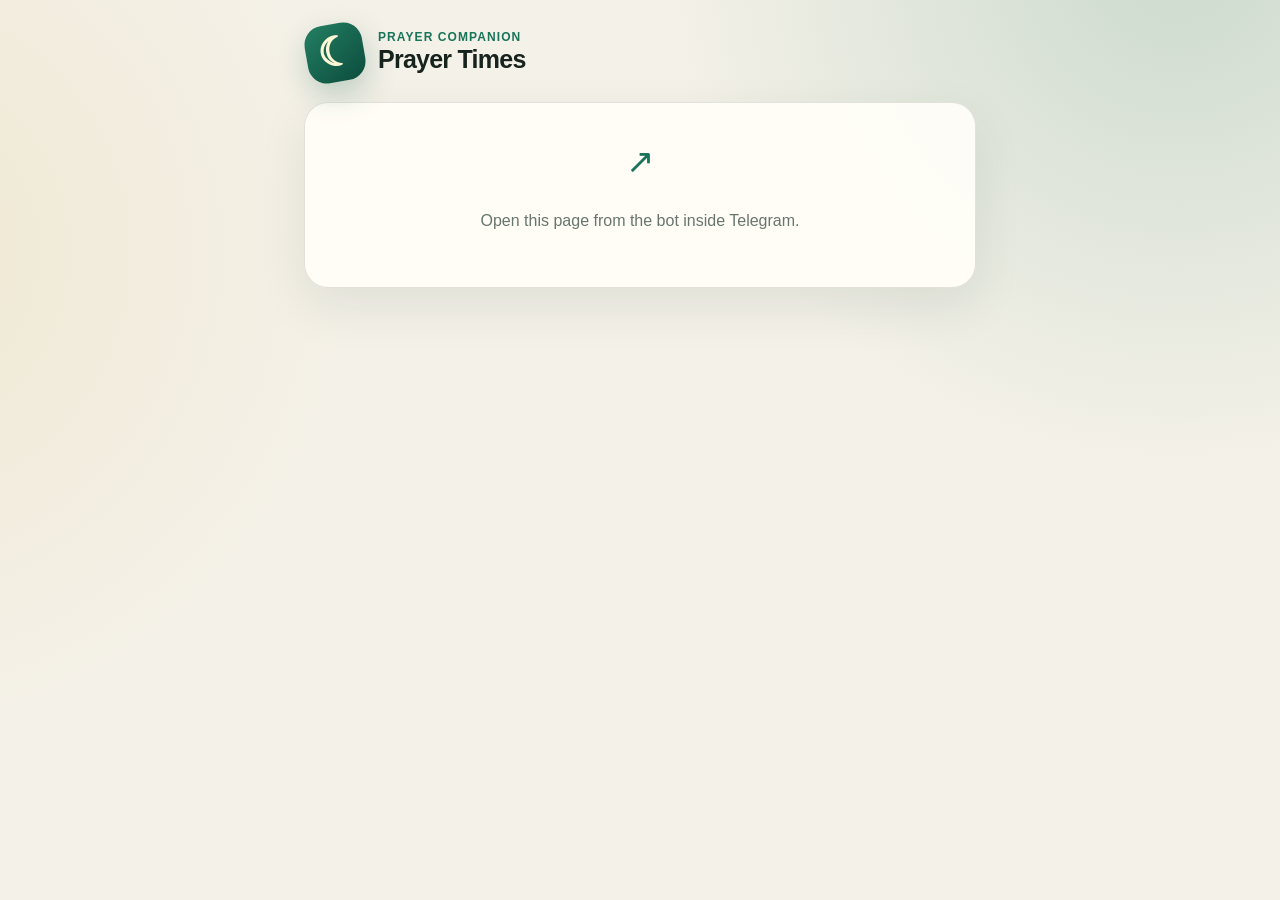
<file: global/internal/miniapp/static/index.html>
<!doctype html>
<html lang="en">
<head>
  <meta charset="utf-8">
  <meta name="viewport" content="width=device-width,initial-scale=1,viewport-fit=cover">
  <meta name="color-scheme" content="light dark">
  <title>Prayer Times</title>
  <link rel="stylesheet" href="./app.css">
  <script src="https://telegram.org/js/telegram-web-app.js?63"></script>
  <script src="./app.js" defer></script>
</head>
<body>
  <main class="app-shell">
    <header class="hero">
      <div class="brand-mark" aria-hidden="true">☾</div>
      <div>
        <p id="eyebrow" class="eyebrow">Prayer companion</p>
        <h1 id="app-title">Prayer Times</h1>
        <p id="user-name" class="muted"></p>
      </div>
    </header>

    <div id="loading" class="state-card" role="status">
      <span class="spinner" aria-hidden="true"></span>
      <span id="loading-text">Loading prayer times…</span>
    </div>

    <section id="standalone" class="state-card hidden">
      <div class="state-icon" aria-hidden="true">↗</div>
      <p id="standalone-text">Open this page from the bot inside Telegram.</p>
      <button id="retry-app" class="primary-button state-action hidden" type="button">Try again</button>
    </section>

    <section id="location-gate" class="location-card hidden">
      <div class="state-icon" aria-hidden="true">⌖</div>
      <h2 id="location-title">Set location</h2>
      <p id="location-help">Share your location to calculate accurate local prayer times.</p>
      <button id="location-primary" class="primary-button" type="button">Share location</button>
    </section>

    <div id="dashboard" class="hidden">
      <aside id="connection-banner" class="connection-banner hidden" role="status" aria-live="polite">
        <span class="connection-icon" aria-hidden="true">☁</span>
        <div>
          <strong id="connection-title"></strong>
          <p id="connection-message"></p>
        </div>
      </aside>

      <div class="views">
        <div class="view" id="view-prayer">
          <section class="schedule-section">
            <div class="segmented" role="tablist" aria-label="Prayer schedule date">
              <button id="today-tab" class="segment active" type="button" role="tab" aria-selected="true">Today</button>
              <button id="tomorrow-tab" class="segment" type="button" role="tab" aria-selected="false">Tomorrow</button>
            </div>

            <article class="schedule-card">
              <div class="schedule-heading">
                <div>
                  <p id="gregorian-date" class="date-primary"></p>
                  <p id="hijri-date" class="date-secondary"></p>
                </div>
                <span id="timezone" class="timezone-pill"></span>
              </div>
              <div id="prayer-grid" class="prayer-grid"></div>
              <p id="calculation-note" class="card-note"></p>
            </article>
          </section>

          <section class="panel tools-panel">
            <div class="tool-grid">
              <article class="tool-card share-card">
                <div class="tool-heading">
                  <span class="tool-icon" aria-hidden="true">✨</span>
                  <div>
                    <h3 id="share-card-title">Share prayer card</h3>
                    <p id="share-card-help">Create a beautiful image with the selected day’s prayer times.</p>
                  </div>
                </div>
                <div class="share-card-preview" aria-hidden="true">
                  <span class="share-preview-moon">☾</span>
                  <strong id="share-preview-date"></strong>
                  <span id="share-preview-time"></span>
                </div>
                <button id="share-prayer-card" class="primary-button compact" type="button">Create &amp; share</button>
              </article>
            </div>
          </section>
        </div>

        <div class="view hidden" id="view-dates">
          <section class="panel occasions-panel">
            <div class="panel-heading occasions-heading">
              <div>
                <h2 id="occasions-title">Upcoming Islamic dates</h2>
                <p id="occasions-help" class="panel-help">Calculated from your corrected Hijri calendar.</p>
              </div>
              <span class="section-icon" aria-hidden="true">🌙</span>
            </div>
            <div id="occasion-list" class="occasion-list"></div>
            <p id="occasions-disclaimer" class="occasion-disclaimer"></p>
          </section>
        </div>

        <div class="view hidden" id="view-places">
          <section class="panel places-panel">
            <div class="panel-heading places-heading">
              <div>
                <h2 id="places-title">Prayer times anywhere</h2>
                <p id="places-help" class="panel-help">Drag the map to any place to see its prayer times.</p>
              </div>
              <span class="section-icon" aria-hidden="true">🗺️</span>
            </div>
            <div id="places-map" class="places-map">
              <div id="places-tiles" class="places-tiles"></div>
              <div class="places-pin" aria-hidden="true">📍</div>
              <div class="places-zoom">
                <button id="places-zoom-in" type="button" aria-label="Zoom in">+</button>
                <button id="places-zoom-out" type="button" aria-label="Zoom out">−</button>
              </div>
              <span class="places-attribution">© OpenStreetMap</span>
            </div>
            <p id="places-location" class="places-location"></p>
            <div class="segmented" role="tablist" aria-label="Lookup day">
              <button id="places-today-tab" class="segment active" type="button" role="tab" aria-selected="true">Today</button>
              <button id="places-tomorrow-tab" class="segment" type="button" role="tab" aria-selected="false">Tomorrow</button>
            </div>
            <article class="schedule-card places-schedule">
              <div class="schedule-heading">
                <div>
                  <p id="places-gregorian" class="date-primary"></p>
                  <p id="places-hijri" class="date-secondary"></p>
                </div>
                <span id="places-timezone" class="timezone-pill"></span>
              </div>
              <div id="places-grid" class="prayer-grid"></div>
              <p id="places-note" class="card-note"></p>
            </article>
          </section>
        </div>

        <div class="view hidden" id="view-tools">
          <section class="panel tools-panel">
            <div class="panel-heading">
              <h2 id="tools-title">Tools</h2>
            </div>

            <div class="tool-grid">
              <article class="tool-card qibla-card">
                <div class="tool-heading">
                  <span class="tool-icon" aria-hidden="true">🕋</span>
                  <div>
                    <h3 id="qibla-title">Qibla direction</h3>
                    <p id="qibla-help">The arrow points from north toward the Kaaba.</p>
                  </div>
                </div>

                <div id="qibla-compass" class="qibla-compass" role="img" aria-labelledby="qibla-bearing">
                  <span class="cardinal cardinal-north">N</span>
                  <span class="cardinal cardinal-east">E</span>
                  <span class="cardinal cardinal-south">S</span>
                  <span class="cardinal cardinal-west">W</span>
                  <div id="qibla-needle" class="qibla-needle" aria-hidden="true">
                    <span class="needle-arrow">▲</span>
                    <span class="needle-kaaba">🕋</span>
                  </div>
                  <span class="compass-center" aria-hidden="true"></span>
                </div>

                <p id="qibla-bearing" class="tool-value"></p>
                <p id="qibla-distance" class="tool-note"></p>
                <button id="start-compass" class="secondary-button" type="button">Use live compass</button>
                <p id="compass-status" class="tool-note hidden" role="status"></p>
              </article>

              <article class="tool-card calendar-card">
                <div class="tool-heading">
                  <span class="tool-icon" aria-hidden="true">📅</span>
                  <div>
                    <h3 id="calendar-title">Prayer calendar</h3>
                    <p id="calendar-help">Connect an automatically updated rolling 30-day calendar.</p>
                  </div>
                </div>
                <div class="calendar-illustration" aria-hidden="true">
                  <span>☾</span>
                  <strong id="calendar-day">30</strong>
                </div>
                <p id="calendar-private" class="tool-note calendar-private">Keep the private calendar link secret.</p>
                <div class="calendar-actions">
                  <button id="connect-calendar" class="primary-button compact" type="button">Connect Google Calendar</button>
                  <button id="copy-calendar-link" class="secondary-button" type="button">Copy private link</button>
                  <button id="disconnect-calendar" class="text-button calendar-disconnect hidden" type="button">Disconnect calendar</button>
                </div>
                <p id="calendar-status" class="tool-note hidden" role="status"></p>
              </article>

              <article id="home-screen-card" class="tool-card quick-access-card hidden">
                <div class="tool-heading">
                  <span class="tool-icon" aria-hidden="true">📲</span>
                  <div>
                    <h3 id="home-screen-title">Quick access</h3>
                    <p id="home-screen-help">Add prayer times to your Telegram home screen.</p>
                  </div>
                </div>
                <div class="quick-access-illustration" aria-hidden="true">
                  <span>☾</span>
                </div>
                <button id="add-home-screen" class="secondary-button" type="button">Add to home screen</button>
                <p id="home-screen-status" class="tool-note hidden" role="status"></p>
              </article>
            </div>
          </section>

          <section id="zakat-panel" class="panel zakat-panel hidden">
            <div class="panel-heading zakat-heading">
              <div>
                <h2 id="zakat-title">Zakat calculator</h2>
                <p id="zakat-help" class="panel-help">Calculate zakat on your wealth.</p>
              </div>
              <span class="section-icon" aria-hidden="true">💰</span>
            </div>
            <div class="zakat-form">
              <label><span id="zakat-currency-label">Currency</span>
                <select id="zakat-currency"></select></label>
              <label><span id="zakat-holdings-label">Your zakatable wealth</span>
                <input id="zakat-holdings" type="number" min="0" step="any" inputmode="decimal" placeholder="0"></label>
            </div>
            <div class="zakat-summary">
              <div class="zakat-row">
                <span id="zakat-nisab-label">Niṣāb (minimum)</span>
                <strong id="zakat-nisab-value" class="zakat-amount"></strong>
              </div>
              <p id="zakat-nisab-note" class="tool-note"></p>
              <div class="zakat-row zakat-due-row">
                <span id="zakat-due-label">Zakat due (2.5%)</span>
                <strong id="zakat-due-value" class="zakat-amount zakat-due-amount"></strong>
              </div>
              <p id="zakat-status" class="tool-note zakat-status"></p>
            </div>
            <p id="zakat-disclaimer" class="occasion-disclaimer"></p>
            <p id="zakat-updated" class="tool-note zakat-updated"></p>
          </section>
        </div>

        <div class="view hidden" id="view-settings">
          <section class="panel">
            <div class="panel-heading">
              <h2 id="reminders-title">Reminders</h2>
            </div>
            <label class="toggle-row">
              <span><strong id="prayer-reminders-label">Prayer times</strong></span>
              <input id="prayer-reminders" type="checkbox">
              <span class="toggle" aria-hidden="true"></span>
            </label>
            <label id="pre-reminder-row" class="reminder-option">
              <span id="pre-prayer-reminder-label">Pre-prayer reminder</span>
              <select id="pre-prayer-minutes"></select>
            </label>
            <label class="toggle-row">
              <span><strong id="fasting-reminders-label">Monday &amp; Thursday fasting</strong><small id="fasting-schedule"></small></span>
              <input id="fasting-reminders" type="checkbox">
              <span class="toggle" aria-hidden="true"></span>
            </label>
            <label class="toggle-row">
              <span><strong id="white-days-reminders-label">White days fasting</strong><small id="white-days-schedule"></small></span>
              <input id="white-days-reminders" type="checkbox">
              <span class="toggle" aria-hidden="true"></span>
            </label>
            <label class="toggle-row">
              <span><strong id="kahf-reminders-label">Friday Al-Kahf</strong><small id="kahf-schedule"></small></span>
              <input id="kahf-reminders" type="checkbox">
              <span class="toggle" aria-hidden="true"></span>
            </label>
            <label class="toggle-row">
              <span><strong id="occasion-major-reminders-label">Major Islamic occasions</strong><small id="occasion-major-schedule"></small></span>
              <input id="occasion-major-reminders" type="checkbox">
              <span class="toggle" aria-hidden="true"></span>
            </label>
            <label class="toggle-row">
              <span><strong id="occasion-fasting-reminders-label">Special fasting days</strong><small id="occasion-fasting-schedule"></small></span>
              <input id="occasion-fasting-reminders" type="checkbox">
              <span class="toggle" aria-hidden="true"></span>
            </label>
            <label class="toggle-row">
              <span><strong id="occasion-observed-reminders-label">Commonly observed dates</strong><small id="occasion-observed-schedule"></small></span>
              <input id="occasion-observed-reminders" type="checkbox">
              <span class="toggle" aria-hidden="true"></span>
            </label>
          </section>

          <section class="panel settings-panel">
            <div class="panel-heading">
              <h2 id="settings-title">Settings</h2>
              <button id="location-secondary" class="text-button" type="button">Update location</button>
            </div>

            <div class="form-grid">
              <label><span id="language-label">Language</span><select id="language"></select></label>
              <label><span id="method-label">Calculation method</span><select id="method"></select></label>
              <label><span id="madhab-label">Madhab</span><select id="madhab"></select></label>
              <label><span id="highlat-label">High latitude rule</span><select id="highlat"></select></label>
              <label><span id="hijri-label">Hijri date correction</span><select id="hijri-adjustment"></select></label>
            </div>

            <details class="adjustments">
              <summary id="adjustments-label">Prayer adjustments</summary>
              <div id="adjustment-grid" class="adjustment-grid"></div>
            </details>
          </section>
        </div>
      </div>

      <div id="save-bar" class="save-bar hidden">
        <button id="save-preferences" class="primary-button" type="button">Save changes</button>
      </div>

      <nav id="tab-bar" class="tab-bar" aria-label="Sections">
        <button class="tab active" type="button" data-view="prayer">
          <span class="tab-icon" aria-hidden="true">🕌</span><span id="tab-prayer" class="tab-label">Prayer</span>
        </button>
        <button class="tab" type="button" data-view="dates">
          <span class="tab-icon" aria-hidden="true">🌙</span><span id="tab-dates" class="tab-label">Dates</span>
        </button>
        <button class="tab" type="button" data-view="places">
          <span class="tab-icon" aria-hidden="true">🗺️</span><span id="tab-places" class="tab-label">Places</span>
        </button>
        <button class="tab" type="button" data-view="tools">
          <span class="tab-icon" aria-hidden="true">🧭</span><span id="tab-tools" class="tab-label">Tools</span>
        </button>
        <button class="tab" type="button" data-view="settings">
          <span class="tab-icon" aria-hidden="true"><svg class="tab-gear" viewBox="0 0 24 24" fill="currentColor" aria-hidden="true"><path d="M19.14 12.94c.04-.3.06-.61.06-.94 0-.32-.02-.64-.07-.94l2.03-1.58a.49.49 0 0 0 .12-.61l-1.92-3.32a.488.488 0 0 0-.59-.22l-2.39.96c-.5-.38-1.03-.7-1.62-.94l-.36-2.54a.484.484 0 0 0-.48-.41h-3.84c-.24 0-.43.17-.47.41l-.36 2.54c-.59.24-1.13.57-1.62.94l-2.39-.96c-.22-.08-.47 0-.59.22L2.74 8.87c-.12.21-.08.47.12.61l2.03 1.58c-.05.3-.09.63-.09.94s.02.64.07.94l-2.03 1.58a.49.49 0 0 0-.12.61l1.92 3.32c.12.22.37.29.59.22l2.39-.96c.5.38 1.03.7 1.62.94l.36 2.54c.05.24.24.41.48.41h3.84c.24 0 .44-.17.47-.41l.36-2.54c.59-.24 1.13-.56 1.62-.94l2.39.96c.22.08.47 0 .59-.22l1.92-3.32c.12-.21.08-.47-.12-.61l-2.01-1.58zM12 15.6c-1.98 0-3.6-1.62-3.6-3.6s1.62-3.6 3.6-3.6 3.6 1.62 3.6 3.6-1.62 3.6-3.6 3.6z"/></svg></span><span id="tab-settings" class="tab-label">Settings</span>
        </button>
      </nav>
    </div>
  </main>

  <div id="toast" class="toast hidden" role="status" aria-live="polite"></div>
</body>
</html>
</file>
<file: global/internal/miniapp/static/app.css>
:root {
  --app-bg: var(--tg-theme-bg-color, #f4f1e8);
  --app-text: var(--tg-theme-text-color, #17231d);
  --app-muted: var(--tg-theme-hint-color, #68756e);
  --surface: var(--tg-theme-section-bg-color, #fffdf7);
  --surface-alt: var(--tg-theme-secondary-bg-color, #e9eee8);
  --accent: var(--tg-theme-button-color, #19745a);
  --accent-text: var(--tg-theme-button-text-color, #ffffff);
  --line: color-mix(in srgb, var(--app-muted) 20%, transparent);
  --shadow: 0 18px 50px rgba(24, 54, 42, .09);
}

* { box-sizing: border-box; }

body {
  margin: 0;
  min-height: 100vh;
  color: var(--app-text);
  background:
    radial-gradient(circle at 92% -5%, color-mix(in srgb, var(--accent) 18%, transparent), transparent 34%),
    radial-gradient(circle at -10% 28%, rgba(210, 171, 69, .14), transparent 31%),
    var(--app-bg);
  font-family: -apple-system, BlinkMacSystemFont, "Segoe UI", sans-serif;
  -webkit-font-smoothing: antialiased;
}

button, select, input { font: inherit; }
button { -webkit-tap-highlight-color: transparent; }

.app-shell {
  width: min(100%, 720px);
  margin: 0 auto;
  padding: max(20px, env(safe-area-inset-top)) 16px calc(90px + env(safe-area-inset-bottom));
}

.hero {
  display: flex;
  align-items: center;
  gap: 14px;
  padding: 4px 2px 20px;
}

.brand-mark {
  display: grid;
  place-items: center;
  width: 58px;
  height: 58px;
  flex: 0 0 58px;
  border-radius: 19px;
  color: #fff8d6;
  background: linear-gradient(145deg, #237f62, #0c4c3d);
  box-shadow: 0 12px 30px rgba(17, 91, 70, .24);
  font: 700 40px/1 Georgia, serif;
  transform: rotate(-10deg);
}

.hero h1 { margin: 1px 0 2px; font-size: 25px; letter-spacing: -.03em; }
.eyebrow { margin: 0; color: var(--accent); font-size: 12px; font-weight: 750; letter-spacing: .09em; text-transform: uppercase; }
.muted { margin: 0; color: var(--app-muted); font-size: 14px; }

.hidden { display: none !important; }

.state-card, .location-card, .panel, .schedule-card {
  border: 1px solid var(--line);
  border-radius: 24px;
  background: color-mix(in srgb, var(--surface) 96%, transparent);
  box-shadow: var(--shadow);
}

.state-card, .location-card {
  display: flex;
  flex-direction: column;
  align-items: center;
  text-align: center;
  padding: 38px 24px;
}

.state-card { justify-content: center; gap: 12px; }
.state-card p, .location-card p { color: var(--app-muted); line-height: 1.5; }
.state-action { margin-top: 6px; }
.location-card h2 { margin: 8px 0 0; }
.state-icon { font-size: 34px; color: var(--accent); }

.spinner {
  width: 20px;
  height: 20px;
  border: 2px solid color-mix(in srgb, var(--accent) 22%, transparent);
  border-top-color: var(--accent);
  border-radius: 50%;
  animation: spin .8s linear infinite;
}
@keyframes spin { to { transform: rotate(360deg); } }

.connection-banner {
  display: flex;
  align-items: flex-start;
  gap: 11px;
  margin-bottom: 12px;
  padding: 13px 15px;
  border: 1px solid color-mix(in srgb, #b48624 30%, var(--line));
  border-radius: 17px;
  color: var(--app-text);
  background: color-mix(in srgb, #f2d887 18%, var(--surface));
}
.connection-banner.refreshing {
  border-color: color-mix(in srgb, var(--accent) 25%, var(--line));
  background: color-mix(in srgb, var(--accent) 7%, var(--surface));
}
.connection-icon { flex: 0 0 auto; color: #9a7424; font-size: 20px; line-height: 1.2; }
.connection-banner.refreshing .connection-icon { color: var(--accent); }
.connection-banner strong { display: block; margin-bottom: 3px; font-size: 13px; }
.connection-banner p { margin: 0; color: var(--app-muted); font-size: 11px; line-height: 1.45; }

.segmented {
  display: grid;
  grid-template-columns: 1fr 1fr;
  gap: 4px;
  margin-bottom: 10px;
  padding: 4px;
  border-radius: 17px;
  background: var(--surface-alt);
}

.segment {
  min-height: 42px;
  border: 0;
  border-radius: 13px;
  color: var(--app-muted);
  background: transparent;
  font-weight: 700;
  cursor: pointer;
}
.segment.active { color: var(--app-text); background: var(--surface); box-shadow: 0 3px 14px rgba(31, 54, 45, .08); }

.schedule-card { overflow: hidden; }
.schedule-heading { display: flex; align-items: flex-start; justify-content: space-between; gap: 12px; padding: 22px 20px 17px; }
.date-primary { margin: 0 0 5px; font-size: 20px; font-weight: 800; letter-spacing: -.025em; }
.date-secondary { margin: 0; color: #9a7424; font-size: 14px; font-weight: 650; }
.timezone-pill { max-width: 44%; padding: 7px 10px; overflow: hidden; border-radius: 999px; color: var(--app-muted); background: var(--surface-alt); font-size: 11px; text-overflow: ellipsis; white-space: nowrap; }

.prayer-grid { display: grid; grid-template-columns: repeat(3, 1fr); border-top: 1px solid var(--line); }
.prayer { padding: 17px 8px; text-align: center; border-right: 1px solid var(--line); border-bottom: 1px solid var(--line); }
.prayer:nth-child(3n) { border-right: 0; }
.prayer:nth-last-child(-n+3) { border-bottom: 0; }
.prayer-emoji { display: block; margin-bottom: 7px; font-size: 19px; }
.prayer-name { display: block; min-height: 18px; color: var(--app-muted); font-size: 12px; }
.prayer-time { display: block; margin-top: 4px; font-size: 18px; font-weight: 800; letter-spacing: .02em; }
.card-note { margin: 0; padding: 13px 18px; border-top: 1px solid var(--line); color: var(--app-muted); background: color-mix(in srgb, var(--surface-alt) 55%, transparent); font-size: 11px; text-align: center; }

.panel { margin-top: 14px; padding: 20px; }
.panel-heading { display: flex; align-items: center; justify-content: space-between; gap: 12px; margin-bottom: 10px; }
.panel-heading h2 { margin: 3px 0 0; font-size: 19px; letter-spacing: -.02em; }
.panel-help { margin: 5px 0 0; color: var(--app-muted); font-size: 11px; line-height: 1.45; }
.section-icon { font-size: 25px; }

.occasions-panel { padding-bottom: 16px; }
.occasions-heading { align-items: flex-start; margin-bottom: 15px; }
.occasion-list { display: grid; gap: 11px; }
.occasion-card {
  padding: 15px;
  border: 1px solid var(--line);
  border-radius: 18px;
  background: color-mix(in srgb, var(--surface-alt) 66%, var(--surface));
}
.occasion-card-heading { display: flex; align-items: flex-start; gap: 11px; }
.occasion-card-heading > div { min-width: 0; }
.occasion-emoji {
  display: grid;
  place-items: center;
  width: 38px;
  height: 38px;
  flex: 0 0 38px;
  border-radius: 12px;
  background: var(--surface);
  font-size: 19px;
  box-shadow: 0 5px 15px rgba(25, 57, 45, .07);
}
.occasion-category {
  display: inline-flex;
  padding: 4px 7px;
  border-radius: 999px;
  color: var(--accent);
  background: color-mix(in srgb, var(--accent) 10%, transparent);
  font-size: 9px;
  font-weight: 850;
  letter-spacing: .02em;
}
.occasion-category-fasting { color: #8a6117; background: rgba(196, 147, 48, .13); }
.occasion-category-observed { color: var(--app-muted); background: color-mix(in srgb, var(--app-muted) 10%, transparent); }
.occasion-card h3 { margin: 7px 0 3px; font-size: 15px; letter-spacing: -.01em; }
.occasion-dates { margin: 0; color: var(--app-muted); font-size: 10px; }
.occasion-summary, .occasion-recommendation { margin: 11px 0 0; font-size: 11px; line-height: 1.55; }
.occasion-recommendation {
  padding: 10px 11px;
  border-radius: 12px;
  background: color-mix(in srgb, var(--accent) 6%, var(--surface));
}
.occasion-sources { display: flex; flex-wrap: wrap; gap: 6px; margin-top: 10px; }
.occasion-source {
  padding: 5px 8px;
  border: 1px solid var(--line);
  border-radius: 999px;
  color: var(--accent);
  background: var(--surface);
  font-size: 9px;
  font-weight: 750;
  text-decoration: none;
}
.occasion-disclaimer {
  margin: 13px 2px 0;
  color: var(--app-muted);
  font-size: 10px;
  line-height: 1.45;
  text-align: center;
}

.tools-panel { padding-bottom: 18px; }
.tool-grid { display: grid; gap: 12px; }
.tool-card {
  position: relative;
  min-width: 0;
  padding: 17px;
  overflow: hidden;
  border: 1px solid var(--line);
  border-radius: 20px;
  background: color-mix(in srgb, var(--surface-alt) 58%, var(--surface));
}
.tool-card::before {
  position: absolute;
  width: 130px;
  height: 130px;
  border-radius: 50%;
  background: color-mix(in srgb, var(--accent) 9%, transparent);
  content: "";
  inset: -70px -55px auto auto;
  pointer-events: none;
}
[dir="rtl"] .tool-card::before { right: auto; left: -55px; }
.tool-heading { position: relative; z-index: 1; display: flex; align-items: flex-start; gap: 10px; }
.tool-heading h3 { margin: 1px 0 4px; font-size: 16px; letter-spacing: -.015em; }
.tool-heading p { margin: 0; color: var(--app-muted); font-size: 11px; line-height: 1.45; }
.tool-icon { display: grid; place-items: center; width: 34px; height: 34px; flex: 0 0 34px; border-radius: 11px; background: var(--surface); font-size: 17px; box-shadow: 0 5px 15px rgba(25, 57, 45, .07); }

.qibla-compass {
  position: relative;
  width: 190px;
  height: 190px;
  margin: 19px auto 13px;
  border: 1px solid color-mix(in srgb, var(--accent) 25%, var(--line));
  border-radius: 50%;
  background:
    radial-gradient(circle, transparent 0 31%, color-mix(in srgb, var(--accent) 9%, transparent) 32% 33%, transparent 34%),
    repeating-conic-gradient(from -1deg, color-mix(in srgb, var(--app-muted) 34%, transparent) 0deg 1deg, transparent 1deg 15deg),
    radial-gradient(circle, var(--surface) 0 67%, color-mix(in srgb, var(--accent) 8%, var(--surface-alt)) 68%);
  box-shadow: inset 0 0 0 10px color-mix(in srgb, var(--surface) 82%, transparent), 0 12px 30px rgba(25, 57, 45, .08);
}
.cardinal { position: absolute; z-index: 2; color: var(--app-muted); font-size: 10px; font-weight: 850; }
.cardinal-north { top: 10px; left: 50%; color: var(--accent); transform: translateX(-50%); }
.cardinal-east { top: 50%; right: 11px; transform: translateY(-50%); }
.cardinal-south { bottom: 9px; left: 50%; transform: translateX(-50%); }
.cardinal-west { top: 50%; left: 11px; transform: translateY(-50%); }
.qibla-needle {
  position: absolute;
  z-index: 1;
  top: 20px;
  right: 20px;
  bottom: 20px;
  left: 20px;
  transform: rotate(var(--qibla-rotation, 0deg));
  transition: transform .28s ease-out;
}
.needle-arrow { position: absolute; top: -3px; left: 50%; color: #bf8b25; font-size: 23px; line-height: 1; transform: translateX(-50%); filter: drop-shadow(0 2px 3px rgba(100, 71, 13, .25)); }
.needle-kaaba { position: absolute; top: 20px; left: 50%; font-size: 18px; transform: translateX(-50%); }
.qibla-needle::after { position: absolute; top: 43px; bottom: 50%; left: calc(50% - 1px); width: 2px; border-radius: 2px; background: linear-gradient(#c49330, color-mix(in srgb, var(--accent) 45%, transparent)); content: ""; }
.compass-center { position: absolute; z-index: 3; top: 50%; left: 50%; width: 14px; height: 14px; border: 4px solid var(--surface); border-radius: 50%; background: var(--accent); box-shadow: 0 2px 8px rgba(0,0,0,.18); transform: translate(-50%, -50%); }
.tool-value { margin: 0; font-size: 18px; font-weight: 850; text-align: center; }
.tool-note { margin: 5px 0 13px; color: var(--app-muted); font-size: 11px; line-height: 1.4; text-align: center; }

.calendar-card { display: flex; flex-direction: column; }
.calendar-illustration {
  position: relative;
  display: grid;
  place-items: center;
  width: 126px;
  height: 112px;
  margin: 24px auto 25px;
  border: 1px solid var(--line);
  border-radius: 19px;
  color: var(--app-text);
  background: var(--surface);
  box-shadow: 0 14px 28px rgba(25, 57, 45, .09);
}
.calendar-illustration::before { position: absolute; top: 0; right: 0; left: 0; height: 29px; border-radius: 18px 18px 0 0; background: var(--accent); content: ""; }
.calendar-illustration span { position: absolute; z-index: 1; top: 4px; left: 13px; color: #fff8d6; font: 700 22px/1 Georgia, serif; }
.calendar-illustration strong { margin-top: 24px; font-size: 38px; letter-spacing: -.05em; }
.calendar-actions { display: grid; gap: 9px; margin-top: auto; }
.calendar-private { margin: -7px 0 15px; }
.calendar-disconnect { justify-self: center; color: #a84040; }

.quick-access-card, .share-card { display: flex; flex-direction: column; }
.quick-access-illustration {
  display: grid;
  place-items: center;
  width: 94px;
  height: 94px;
  margin: 25px auto 23px;
  border: 7px solid color-mix(in srgb, var(--app-text) 83%, transparent);
  border-radius: 22px;
  color: #fff8d6;
  background: linear-gradient(145deg, #237f62, #0c4c3d);
  box-shadow: 0 14px 28px rgba(25, 57, 45, .14);
}
.quick-access-illustration span { font: 700 49px/1 Georgia, serif; transform: rotate(-10deg); }
.quick-access-card .secondary-button { margin-top: auto; }

.share-card-preview {
  position: relative;
  display: flex;
  flex-direction: column;
  justify-content: flex-end;
  width: 154px;
  height: 190px;
  margin: 20px auto;
  padding: 17px;
  overflow: hidden;
  border-radius: 21px;
  color: #fffdf2;
  background:
    radial-gradient(circle at 84% 12%, rgba(226, 189, 91, .36), transparent 28%),
    linear-gradient(155deg, #143e36, #071d28 75%);
  box-shadow: 0 16px 34px rgba(8, 38, 32, .22);
}
.share-card-preview::after {
  position: absolute;
  right: -28px;
  bottom: -30px;
  width: 105px;
  height: 105px;
  border: 1px solid rgba(255, 255, 255, .12);
  border-radius: 50%;
  content: "";
}
.share-preview-moon { position: absolute; top: 12px; right: 16px; color: #f0cf72; font: 700 38px/1 Georgia, serif; }
[dir="rtl"] .share-preview-moon { right: auto; left: 16px; }
.share-card-preview strong { position: relative; z-index: 1; font-size: 13px; line-height: 1.3; }
.share-card-preview > span:last-child { position: relative; z-index: 1; margin-top: 5px; color: #d9bd6e; font-size: 11px; font-weight: 750; }
.share-card .primary-button { margin-top: auto; }

.toggle-row { position: relative; display: flex; align-items: center; justify-content: space-between; gap: 16px; min-height: 68px; border-bottom: 1px solid var(--line); cursor: pointer; }
.toggle-row:last-child { border-bottom: 0; }
.toggle-row strong, .toggle-row small { display: block; }
.toggle-row strong { font-size: 14px; }
.toggle-row small { margin-top: 4px; color: var(--app-muted); font-size: 11px; }
.toggle-row input { position: absolute; opacity: 0; pointer-events: none; }
.toggle { position: relative; width: 46px; height: 27px; flex: 0 0 46px; border-radius: 999px; background: color-mix(in srgb, var(--app-muted) 28%, transparent); transition: .2s ease; }
.toggle::after { content: ""; position: absolute; top: 3px; left: 3px; width: 21px; height: 21px; border-radius: 50%; background: white; box-shadow: 0 2px 7px rgba(0,0,0,.18); transition: .2s ease; }
.toggle-row input:checked + .toggle { background: var(--accent); }
.toggle-row input:checked + .toggle::after { transform: translateX(19px); }
[dir="rtl"] .toggle::after { left: auto; right: 3px; }
[dir="rtl"] .toggle-row input:checked + .toggle::after { transform: translateX(-19px); }

.reminder-option {
  display: grid;
  grid-template-columns: minmax(0, 1fr) minmax(150px, .8fr);
  align-items: center;
  gap: 14px;
  padding: 10px 0 16px;
  border-bottom: 1px solid var(--line);
  color: var(--app-muted);
  font-size: 12px;
  font-weight: 650;
}
.reminder-option select { min-height: 40px; }

.form-grid { display: grid; gap: 13px; }
.form-grid label { display: grid; gap: 7px; color: var(--app-muted); font-size: 12px; font-weight: 650; }
select, input[type="number"] { width: 100%; min-height: 46px; padding: 0 13px; border: 1px solid var(--line); border-radius: 14px; outline: none; color: var(--app-text); background: var(--surface-alt); }
select:focus, input[type="number"]:focus { border-color: var(--accent); box-shadow: 0 0 0 3px color-mix(in srgb, var(--accent) 13%, transparent); }

.adjustments { margin: 17px 0; border: 1px solid var(--line); border-radius: 16px; }
.adjustments summary { padding: 14px; cursor: pointer; font-size: 13px; font-weight: 750; }
.adjustment-grid { display: grid; grid-template-columns: 1fr 1fr; gap: 11px; padding: 0 13px 14px; }
.adjustment-grid label { color: var(--app-muted); font-size: 11px; }
.adjustment-grid input { margin-top: 5px; text-align: center; }

.zakat-heading { display: flex; align-items: flex-start; justify-content: space-between; gap: 12px; }
.zakat-form { display: grid; gap: 13px; margin-top: 4px; }
.zakat-form label { display: grid; gap: 7px; color: var(--app-muted); font-size: 12px; font-weight: 650; }
.zakat-summary { margin-top: 15px; padding: 15px 16px; border: 1px solid var(--line); border-radius: 16px; background: color-mix(in srgb, var(--surface-alt) 55%, transparent); }
.zakat-row { display: flex; align-items: baseline; justify-content: space-between; gap: 12px; }
.zakat-row span { color: var(--app-muted); font-size: 13px; font-weight: 650; }
.zakat-amount { font-size: 17px; font-weight: 800; }
.zakat-due-row { margin-top: 12px; padding-top: 12px; border-top: 1px solid var(--line); }
.zakat-due-amount { color: var(--accent); font-size: 20px; }
.zakat-status { margin: 8px 0 0; }
.zakat-updated { margin: 10px 0 0; font-size: 10px; }

.primary-button { width: 100%; min-height: 50px; padding: 0 18px; border: 0; border-radius: 16px; color: var(--accent-text); background: var(--accent); font-weight: 800; cursor: pointer; box-shadow: 0 10px 24px color-mix(in srgb, var(--accent) 24%, transparent); }
.primary-button:disabled { opacity: .55; cursor: wait; }
.primary-button.compact { min-height: 44px; border-radius: 14px; box-shadow: none; font-size: 13px; }
.secondary-button { width: 100%; min-height: 44px; padding: 0 14px; border: 1px solid color-mix(in srgb, var(--accent) 28%, var(--line)); border-radius: 14px; color: var(--accent); background: color-mix(in srgb, var(--accent) 7%, var(--surface)); font-size: 13px; font-weight: 800; cursor: pointer; }
.secondary-button:disabled { opacity: .55; cursor: wait; }
.text-button { padding: 8px 0; border: 0; color: var(--accent); background: transparent; font-size: 12px; font-weight: 750; cursor: pointer; }

.save-bar {
  position: sticky;
  z-index: 7;
  bottom: calc(70px + env(safe-area-inset-bottom));
  margin: 14px 0 0;
}

.tab-bar {
  position: fixed;
  z-index: 6;
  right: 0;
  bottom: 0;
  left: 0;
  display: flex;
  gap: 4px;
  width: min(100%, 720px);
  margin: 0 auto;
  padding: 6px 8px calc(6px + env(safe-area-inset-bottom));
  background: color-mix(in srgb, var(--surface) 92%, transparent);
  backdrop-filter: blur(12px);
  border-top: 1px solid var(--line);
}
.tab {
  flex: 1;
  display: flex;
  flex-direction: column;
  align-items: center;
  gap: 3px;
  padding: 7px 2px;
  border: 0;
  border-radius: 13px;
  color: var(--app-muted);
  background: transparent;
  font-weight: 700;
  cursor: pointer;
}
.tab.active { color: var(--accent); background: color-mix(in srgb, var(--accent) 9%, transparent); }
.tab-icon { font-size: 19px; line-height: 1; }
.tab-icon .tab-gear { display: block; width: 21px; height: 21px; }
.tab-label { font-size: 10px; letter-spacing: .01em; }
#zakat-nisab-note { white-space: pre-line; }

.places-heading { display: flex; align-items: flex-start; justify-content: space-between; gap: 12px; }
.places-map { position: relative; height: 260px; margin-top: 6px; overflow: hidden; border-radius: 16px; border: 1px solid var(--line); background: var(--surface-alt); touch-action: none; cursor: grab; }
.places-map:active { cursor: grabbing; }
.places-tiles { position: absolute; inset: 0; will-change: transform; }
.places-tiles img { position: absolute; width: 256px; height: 256px; user-select: none; -webkit-user-drag: none; pointer-events: none; }
.places-pin { position: absolute; top: 50%; left: 50%; z-index: 2; transform: translate(-50%, -100%); font-size: 30px; pointer-events: none; filter: drop-shadow(0 2px 3px rgba(0,0,0,.4)); }
.places-zoom { position: absolute; right: 10px; bottom: 10px; z-index: 3; display: flex; flex-direction: column; gap: 6px; }
.places-zoom button { width: 34px; height: 34px; border: 1px solid var(--line); border-radius: 10px; background: color-mix(in srgb, var(--surface) 92%, transparent); color: var(--app-text); font-size: 20px; font-weight: 700; line-height: 1; cursor: pointer; -webkit-backdrop-filter: blur(6px); backdrop-filter: blur(6px); }
.places-attribution { position: absolute; left: 8px; bottom: 6px; z-index: 2; padding: 1px 6px; border-radius: 6px; color: var(--app-muted); background: color-mix(in srgb, var(--surface) 75%, transparent); font-size: 9px; }
.places-location { margin: 12px 0 8px; min-height: 20px; font-size: 15px; font-weight: 750; text-align: center; }
.places-schedule { margin-top: 10px; }

.toast { position: fixed; z-index: 10; right: 16px; bottom: calc(18px + env(safe-area-inset-bottom)); left: 16px; max-width: 520px; margin: auto; padding: 14px 16px; border-radius: 15px; color: var(--accent-text); background: var(--accent); box-shadow: 0 12px 34px rgba(0,0,0,.2); font-size: 13px; font-weight: 700; text-align: center; }
.toast.error { color: white; background: #a84040; }

@media (min-width: 560px) {
  .app-shell { padding-inline: 24px; }
  .form-grid { grid-template-columns: 1fr 1fr; }
  .zakat-form { grid-template-columns: 1fr 1fr; }
  .tool-grid { grid-template-columns: 1fr 1fr; }
}

@media (prefers-reduced-motion: reduce) {
  *, *::before, *::after { scroll-behavior: auto !important; animation-duration: .01ms !important; transition-duration: .01ms !important; }
}
</file>
<file: global/internal/adapter/in/miniapp/static/app.css>
:root {
  --app-bg: var(--tg-theme-bg-color, #f4f1e8);
  --app-text: var(--tg-theme-text-color, #17231d);
  --app-muted: var(--tg-theme-hint-color, #68756e);
  --surface: var(--tg-theme-section-bg-color, #fffdf7);
  --surface-alt: var(--tg-theme-secondary-bg-color, #e9eee8);
  --accent: var(--tg-theme-button-color, #19745a);
  --accent-text: var(--tg-theme-button-text-color, #ffffff);
  --line: color-mix(in srgb, var(--app-muted) 20%, transparent);
  --shadow: 0 18px 50px rgba(24, 54, 42, .09);
}

* { box-sizing: border-box; }

body {
  margin: 0;
  min-height: 100vh;
  color: var(--app-text);
  background:
    radial-gradient(circle at 92% -5%, color-mix(in srgb, var(--accent) 18%, transparent), transparent 34%),
    radial-gradient(circle at -10% 28%, rgba(210, 171, 69, .14), transparent 31%),
    var(--app-bg);
  font-family: -apple-system, BlinkMacSystemFont, "Segoe UI", sans-serif;
  -webkit-font-smoothing: antialiased;
}

button, select, input { font: inherit; }
button { -webkit-tap-highlight-color: transparent; }

.app-shell {
  width: min(100%, 720px);
  margin: 0 auto;
  padding: max(20px, env(safe-area-inset-top)) 16px calc(90px + env(safe-area-inset-bottom));
}

.hero {
  display: flex;
  align-items: center;
  gap: 14px;
  padding: 4px 2px 20px;
}

.brand-mark {
  display: grid;
  place-items: center;
  width: 58px;
  height: 58px;
  flex: 0 0 58px;
  border-radius: 19px;
  color: #fff8d6;
  background: linear-gradient(145deg, #237f62, #0c4c3d);
  box-shadow: 0 12px 30px rgba(17, 91, 70, .24);
  font: 700 40px/1 Georgia, serif;
  transform: rotate(-10deg);
}

.hero h1 { margin: 1px 0 2px; font-size: 25px; letter-spacing: -.03em; }
.eyebrow { margin: 0; color: var(--accent); font-size: 12px; font-weight: 750; letter-spacing: .09em; text-transform: uppercase; }
.muted { margin: 0; color: var(--app-muted); font-size: 14px; }

.hidden { display: none !important; }

.state-card, .location-card, .panel, .schedule-card {
  border: 1px solid var(--line);
  border-radius: 24px;
  background: color-mix(in srgb, var(--surface) 96%, transparent);
  box-shadow: var(--shadow);
}

.state-card, .location-card {
  display: flex;
  flex-direction: column;
  align-items: center;
  text-align: center;
  padding: 38px 24px;
}

.state-card { justify-content: center; gap: 12px; }
.state-card p, .location-card p { color: var(--app-muted); line-height: 1.5; }
.state-action { margin-top: 6px; }
.location-card h2 { margin: 8px 0 0; }
.state-icon { font-size: 34px; color: var(--accent); }

.spinner {
  width: 20px;
  height: 20px;
  border: 2px solid color-mix(in srgb, var(--accent) 22%, transparent);
  border-top-color: var(--accent);
  border-radius: 50%;
  animation: spin .8s linear infinite;
}
@keyframes spin { to { transform: rotate(360deg); } }

.connection-banner {
  display: flex;
  align-items: flex-start;
  gap: 11px;
  margin-bottom: 12px;
  padding: 13px 15px;
  border: 1px solid color-mix(in srgb, #b48624 30%, var(--line));
  border-radius: 17px;
  color: var(--app-text);
  background: color-mix(in srgb, #f2d887 18%, var(--surface));
}
.connection-banner.refreshing {
  border-color: color-mix(in srgb, var(--accent) 25%, var(--line));
  background: color-mix(in srgb, var(--accent) 7%, var(--surface));
}
.connection-icon { flex: 0 0 auto; color: #9a7424; font-size: 20px; line-height: 1.2; }
.connection-banner.refreshing .connection-icon { color: var(--accent); }
.connection-banner strong { display: block; margin-bottom: 3px; font-size: 13px; }
.connection-banner p { margin: 0; color: var(--app-muted); font-size: 11px; line-height: 1.45; }

.segmented {
  display: grid;
  grid-template-columns: 1fr 1fr;
  gap: 4px;
  margin-bottom: 10px;
  padding: 4px;
  border-radius: 17px;
  background: var(--surface-alt);
}

.segment {
  min-height: 42px;
  border: 0;
  border-radius: 13px;
  color: var(--app-muted);
  background: transparent;
  font-weight: 700;
  cursor: pointer;
}
.segment.active { color: var(--app-text); background: var(--surface); box-shadow: 0 3px 14px rgba(31, 54, 45, .08); }

.schedule-card { overflow: hidden; }
.schedule-heading { display: flex; align-items: flex-start; justify-content: space-between; gap: 12px; padding: 22px 20px 17px; }
.date-primary { margin: 0 0 5px; font-size: 20px; font-weight: 800; letter-spacing: -.025em; }
.date-secondary { margin: 0; color: #9a7424; font-size: 14px; font-weight: 650; }
.timezone-pill { max-width: 44%; padding: 7px 10px; overflow: hidden; border-radius: 999px; color: var(--app-muted); background: var(--surface-alt); font-size: 11px; text-overflow: ellipsis; white-space: nowrap; }

.prayer-grid { display: grid; grid-template-columns: repeat(3, 1fr); border-top: 1px solid var(--line); }
.prayer { padding: 17px 8px; text-align: center; border-right: 1px solid var(--line); border-bottom: 1px solid var(--line); }
.prayer:nth-child(3n) { border-right: 0; }
.prayer:nth-last-child(-n+3) { border-bottom: 0; }
.prayer-emoji { display: block; margin-bottom: 7px; font-size: 19px; }
.prayer-name { display: block; min-height: 18px; color: var(--app-muted); font-size: 12px; }
.prayer-time { display: block; margin-top: 4px; font-size: 18px; font-weight: 800; letter-spacing: .02em; }
.card-note { margin: 0; padding: 13px 18px; border-top: 1px solid var(--line); color: var(--app-muted); background: color-mix(in srgb, var(--surface-alt) 55%, transparent); font-size: 11px; text-align: center; }

.panel { margin-top: 14px; padding: 20px; }
.panel-heading { display: flex; align-items: center; justify-content: space-between; gap: 12px; margin-bottom: 10px; }
.panel-heading h2 { margin: 3px 0 0; font-size: 19px; letter-spacing: -.02em; }
.panel-help { margin: 5px 0 0; color: var(--app-muted); font-size: 11px; line-height: 1.45; }
.section-icon { font-size: 25px; }

.occasions-panel { padding-bottom: 16px; }
.occasion-list { display: grid; gap: 11px; }
.occasion-card {
  padding: 15px;
  border: 1px solid var(--line);
  border-radius: 18px;
  background: color-mix(in srgb, var(--surface-alt) 66%, var(--surface));
}
.occasion-card-heading { display: flex; align-items: flex-start; gap: 11px; }
.occasion-card-heading > div { min-width: 0; }
.occasion-emoji {
  display: grid;
  place-items: center;
  width: 38px;
  height: 38px;
  flex: 0 0 38px;
  border-radius: 12px;
  background: var(--surface);
  font-size: 19px;
  box-shadow: 0 5px 15px rgba(25, 57, 45, .07);
}
.occasion-card h3 { margin: 0 0 3px; font-size: 15px; letter-spacing: -.01em; }
.occasion-dates { margin: 0; color: var(--app-muted); font-size: 10px; }
.occasion-summary, .occasion-recommendation { margin: 11px 0 0; font-size: 11px; line-height: 1.55; }
.occasion-recommendation {
  padding: 10px 11px;
  border-radius: 12px;
  background: color-mix(in srgb, var(--accent) 6%, var(--surface));
}
.occasion-sources { display: flex; flex-wrap: wrap; gap: 6px; margin-top: 10px; }
.occasion-source {
  padding: 5px 8px;
  border: 1px solid var(--line);
  border-radius: 999px;
  color: var(--accent);
  background: var(--surface);
  font-size: 9px;
  font-weight: 750;
  text-decoration: none;
}
.occasion-disclaimer {
  margin: 13px 2px 0;
  color: var(--app-muted);
  font-size: 10px;
  line-height: 1.45;
  text-align: center;
}

.tools-panel { padding-bottom: 18px; }
.tool-grid { display: grid; gap: 12px; }
.tool-card {
  position: relative;
  min-width: 0;
  padding: 17px;
  overflow: hidden;
  border: 1px solid var(--line);
  border-radius: 20px;
  background: color-mix(in srgb, var(--surface-alt) 58%, var(--surface));
}
.tool-card::before {
  position: absolute;
  width: 130px;
  height: 130px;
  border-radius: 50%;
  background: color-mix(in srgb, var(--accent) 9%, transparent);
  content: "";
  inset: -70px -55px auto auto;
  pointer-events: none;
}
[dir="rtl"] .tool-card::before { right: auto; left: -55px; }
.tool-heading { position: relative; z-index: 1; display: flex; align-items: flex-start; gap: 10px; }
.tool-heading h3 { margin: 1px 0 4px; font-size: 16px; letter-spacing: -.015em; }
.tool-heading p { margin: 0; color: var(--app-muted); font-size: 11px; line-height: 1.45; }
.tool-icon { display: grid; place-items: center; width: 34px; height: 34px; flex: 0 0 34px; border-radius: 11px; background: var(--surface); font-size: 17px; box-shadow: 0 5px 15px rgba(25, 57, 45, .07); }

.qibla-compass {
  position: relative;
  width: 190px;
  height: 190px;
  margin: 19px auto 13px;
  border: 1px solid color-mix(in srgb, var(--accent) 25%, var(--line));
  border-radius: 50%;
  background:
    radial-gradient(circle, transparent 0 31%, color-mix(in srgb, var(--accent) 9%, transparent) 32% 33%, transparent 34%),
    repeating-conic-gradient(from -1deg, color-mix(in srgb, var(--app-muted) 34%, transparent) 0deg 1deg, transparent 1deg 15deg),
    radial-gradient(circle, var(--surface) 0 67%, color-mix(in srgb, var(--accent) 8%, var(--surface-alt)) 68%);
  box-shadow: inset 0 0 0 10px color-mix(in srgb, var(--surface) 82%, transparent), 0 12px 30px rgba(25, 57, 45, .08);
}
.cardinal { position: absolute; z-index: 2; color: var(--app-muted); font-size: 10px; font-weight: 850; }
.cardinal-north { top: 10px; left: 50%; color: var(--accent); transform: translateX(-50%); }
.cardinal-east { top: 50%; right: 11px; transform: translateY(-50%); }
.cardinal-south { bottom: 9px; left: 50%; transform: translateX(-50%); }
.cardinal-west { top: 50%; left: 11px; transform: translateY(-50%); }
.qibla-needle {
  position: absolute;
  z-index: 1;
  top: 20px;
  right: 20px;
  bottom: 20px;
  left: 20px;
  transform: rotate(var(--qibla-rotation, 0deg));
  transition: transform .28s ease-out;
}
.needle-arrow { position: absolute; top: -3px; left: 50%; color: #bf8b25; font-size: 23px; line-height: 1; transform: translateX(-50%); filter: drop-shadow(0 2px 3px rgba(100, 71, 13, .25)); }
.needle-kaaba { position: absolute; top: 20px; left: 50%; font-size: 18px; transform: translateX(-50%); }
.qibla-needle::after { position: absolute; top: 43px; bottom: 50%; left: calc(50% - 1px); width: 2px; border-radius: 2px; background: linear-gradient(#c49330, color-mix(in srgb, var(--accent) 45%, transparent)); content: ""; }
.compass-center { position: absolute; z-index: 3; top: 50%; left: 50%; width: 14px; height: 14px; border: 4px solid var(--surface); border-radius: 50%; background: var(--accent); box-shadow: 0 2px 8px rgba(0,0,0,.18); transform: translate(-50%, -50%); }
.tool-value { margin: 0; font-size: 18px; font-weight: 850; text-align: center; }
.tool-note { margin: 5px 0 13px; color: var(--app-muted); font-size: 11px; line-height: 1.4; text-align: center; }

.calendar-card { display: flex; flex-direction: column; }
.calendar-illustration {
  position: relative;
  display: grid;
  place-items: center;
  width: 126px;
  height: 112px;
  margin: 24px auto 25px;
  border: 1px solid var(--line);
  border-radius: 19px;
  color: var(--app-text);
  background: var(--surface);
  box-shadow: 0 14px 28px rgba(25, 57, 45, .09);
}
.calendar-illustration::before { position: absolute; top: 0; right: 0; left: 0; height: 29px; border-radius: 18px 18px 0 0; background: var(--accent); content: ""; }
.calendar-illustration span { position: absolute; z-index: 1; top: 4px; left: 13px; color: #fff8d6; font: 700 22px/1 Georgia, serif; }
.calendar-illustration strong { margin-top: 24px; font-size: 38px; letter-spacing: -.05em; }
.calendar-actions { display: grid; gap: 9px; margin-top: auto; }
.calendar-private { margin: -7px 0 15px; }
.calendar-disconnect { justify-self: center; color: #a84040; }

.quick-access-card, .share-card { display: flex; flex-direction: column; }
.quick-access-illustration {
  display: grid;
  place-items: center;
  width: 94px;
  height: 94px;
  margin: 25px auto 23px;
  border: 7px solid color-mix(in srgb, var(--app-text) 83%, transparent);
  border-radius: 22px;
  color: #fff8d6;
  background: linear-gradient(145deg, #237f62, #0c4c3d);
  box-shadow: 0 14px 28px rgba(25, 57, 45, .14);
}
.quick-access-illustration span { font: 700 49px/1 Georgia, serif; transform: rotate(-10deg); }
.quick-access-card .secondary-button { margin-top: auto; }

.share-card-preview {
  position: relative;
  display: flex;
  flex-direction: column;
  justify-content: flex-end;
  width: 154px;
  height: 190px;
  margin: 20px auto;
  padding: 17px;
  overflow: hidden;
  border-radius: 21px;
  color: #fffdf2;
  background:
    radial-gradient(circle at 84% 12%, rgba(226, 189, 91, .36), transparent 28%),
    linear-gradient(155deg, #143e36, #071d28 75%);
  box-shadow: 0 16px 34px rgba(8, 38, 32, .22);
}
.share-card-preview::after {
  position: absolute;
  right: -28px;
  bottom: -30px;
  width: 105px;
  height: 105px;
  border: 1px solid rgba(255, 255, 255, .12);
  border-radius: 50%;
  content: "";
}
.share-preview-moon { position: absolute; top: 12px; right: 16px; color: #f0cf72; font: 700 38px/1 Georgia, serif; }
[dir="rtl"] .share-preview-moon { right: auto; left: 16px; }
.share-card-preview strong { position: relative; z-index: 1; font-size: 13px; line-height: 1.3; }
.share-card-preview > span:last-child { position: relative; z-index: 1; margin-top: 5px; color: #d9bd6e; font-size: 11px; font-weight: 750; }
.share-card .primary-button { margin-top: auto; }

.toggle-row { position: relative; display: flex; align-items: center; justify-content: space-between; gap: 16px; min-height: 68px; border-bottom: 1px solid var(--line); cursor: pointer; }
.toggle-row:last-child { border-bottom: 0; }
.toggle-row strong, .toggle-row small { display: block; }
.toggle-row strong { font-size: 14px; }
.toggle-row small { margin-top: 4px; color: var(--app-muted); font-size: 11px; }
.toggle-row input { position: absolute; opacity: 0; pointer-events: none; }
.toggle { position: relative; width: 46px; height: 27px; flex: 0 0 46px; border-radius: 999px; background: color-mix(in srgb, var(--app-muted) 28%, transparent); transition: .2s ease; }
.toggle::after { content: ""; position: absolute; top: 3px; left: 3px; width: 21px; height: 21px; border-radius: 50%; background: white; box-shadow: 0 2px 7px rgba(0,0,0,.18); transition: .2s ease; }
.toggle-row input:checked + .toggle { background: var(--accent); }
.toggle-row input:checked + .toggle::after { transform: translateX(19px); }
[dir="rtl"] .toggle::after { left: auto; right: 3px; }
[dir="rtl"] .toggle-row input:checked + .toggle::after { transform: translateX(-19px); }

.reminder-row-with-info { align-items: center; }
.reminder-row-with-info > .toggle-control { display: flex; flex: 0 0 46px; min-height: 27px; cursor: pointer; }
.reminder-label-with-info { display: flex; align-items: center; gap: 5px; }
.reminder-info-button { width: 24px; height: 24px; padding: 0; border: 0; border-radius: 50%; color: var(--app-muted); background: transparent; font-size: 18px; line-height: 1; }
.reminder-info-button:focus-visible { outline: 2px solid var(--accent); outline-offset: 2px; }

.tool-card.is-unavailable .secondary-button { border-style: dashed; }

.reminder-option {
  display: grid;
  grid-template-columns: minmax(0, 1fr) minmax(150px, .8fr);
  align-items: center;
  gap: 14px;
  padding: 10px 0 16px;
  border-bottom: 1px solid var(--line);
  color: var(--app-muted);
  font-size: 12px;
  font-weight: 650;
}
.reminder-option select { min-height: 40px; }

.form-grid { display: grid; gap: 13px; }
.form-grid label { display: grid; gap: 7px; color: var(--app-muted); font-size: 12px; font-weight: 650; }
select, input[type="number"] { width: 100%; min-height: 46px; padding: 0 13px; border: 1px solid var(--line); border-radius: 14px; outline: none; color: var(--app-text); background: var(--surface-alt); }
select:focus, input[type="number"]:focus { border-color: var(--accent); box-shadow: 0 0 0 3px color-mix(in srgb, var(--accent) 13%, transparent); }

.adjustments { margin: 17px 0; border: 1px solid var(--line); border-radius: 16px; }
.adjustments summary { padding: 14px; cursor: pointer; font-size: 13px; font-weight: 750; }
.adjustment-grid { display: grid; grid-template-columns: 1fr 1fr; gap: 11px; padding: 0 13px 14px; }
.adjustment-grid label { color: var(--app-muted); font-size: 11px; }
.adjustment-grid input { margin-top: 5px; text-align: center; }

.zakat-heading { display: flex; align-items: flex-start; justify-content: space-between; gap: 12px; }
.zakat-form { display: grid; gap: 13px; margin-top: 4px; }
.zakat-form label { display: grid; gap: 7px; color: var(--app-muted); font-size: 12px; font-weight: 650; }
.zakat-summary { margin-top: 15px; padding: 15px 16px; border: 1px solid var(--line); border-radius: 16px; background: color-mix(in srgb, var(--surface-alt) 55%, transparent); }
.zakat-row { display: flex; align-items: baseline; justify-content: space-between; gap: 12px; }
.zakat-row span { color: var(--app-muted); font-size: 13px; font-weight: 650; }
.zakat-amount { font-size: 17px; font-weight: 800; }
.zakat-due-row { margin-top: 12px; padding-top: 12px; border-top: 1px solid var(--line); }
.zakat-due-amount { color: var(--accent); font-size: 20px; }
.zakat-status { margin: 8px 0 0; }
.zakat-updated { margin: 10px 0 0; font-size: 10px; }

.primary-button { width: 100%; min-height: 50px; padding: 0 18px; border: 0; border-radius: 16px; color: var(--accent-text); background: var(--accent); font-weight: 800; cursor: pointer; box-shadow: 0 10px 24px color-mix(in srgb, var(--accent) 24%, transparent); }
.primary-button:disabled { opacity: .55; cursor: wait; }
.primary-button.compact { min-height: 44px; border-radius: 14px; box-shadow: none; font-size: 13px; }
.secondary-button { width: 100%; min-height: 44px; padding: 0 14px; border: 1px solid color-mix(in srgb, var(--accent) 28%, var(--line)); border-radius: 14px; color: var(--accent); background: color-mix(in srgb, var(--accent) 7%, var(--surface)); font-size: 13px; font-weight: 800; cursor: pointer; }
.secondary-button:disabled { opacity: .55; cursor: wait; }
.text-button { padding: 8px 0; border: 0; color: var(--accent); background: transparent; font-size: 12px; font-weight: 750; cursor: pointer; }

.save-bar {
  position: sticky;
  z-index: 7;
  bottom: calc(70px + env(safe-area-inset-bottom));
  margin: 14px 0 0;
}

.tab-bar {
  position: fixed;
  z-index: 6;
  right: 0;
  bottom: 0;
  left: 0;
  display: flex;
  gap: 4px;
  width: min(100%, 720px);
  margin: 0 auto;
  padding: 6px 8px calc(6px + env(safe-area-inset-bottom));
  background: color-mix(in srgb, var(--surface) 92%, transparent);
  backdrop-filter: blur(12px);
  border-top: 1px solid var(--line);
}
.tab {
  flex: 1;
  display: flex;
  flex-direction: column;
  align-items: center;
  gap: 3px;
  padding: 7px 2px;
  border: 0;
  border-radius: 13px;
  color: var(--app-muted);
  background: transparent;
  font-weight: 700;
  cursor: pointer;
}
.tab.active { color: var(--accent); background: color-mix(in srgb, var(--accent) 9%, transparent); }
.tab-icon { font-size: 19px; line-height: 1; }
.tab-icon .tab-gear { display: block; width: 21px; height: 21px; }
.tab-label { font-size: 10px; letter-spacing: .01em; }
#zakat-nisab-note { white-space: pre-line; }

.places-heading { display: flex; align-items: flex-start; justify-content: space-between; gap: 12px; }
.places-map { position: relative; height: 260px; margin-top: 6px; overflow: hidden; border-radius: 16px; border: 1px solid var(--line); background: var(--surface-alt); touch-action: none; cursor: grab; }
.places-map:active { cursor: grabbing; }
.places-tiles { position: absolute; inset: 0; will-change: transform; }
.places-tiles img { position: absolute; width: 256px; height: 256px; user-select: none; -webkit-user-drag: none; pointer-events: none; }
.places-pin { position: absolute; top: 50%; left: 50%; z-index: 2; transform: translate(-50%, -100%); font-size: 30px; pointer-events: none; filter: drop-shadow(0 2px 3px rgba(0,0,0,.4)); }
.places-zoom { position: absolute; right: 10px; bottom: 10px; z-index: 3; display: flex; flex-direction: column; gap: 6px; }
.places-zoom button { width: 34px; height: 34px; border: 1px solid var(--line); border-radius: 10px; background: color-mix(in srgb, var(--surface) 92%, transparent); color: var(--app-text); font-size: 20px; font-weight: 700; line-height: 1; cursor: pointer; -webkit-backdrop-filter: blur(6px); backdrop-filter: blur(6px); }
.places-attribution { position: absolute; left: 8px; bottom: 6px; z-index: 2; padding: 1px 6px; border-radius: 6px; color: var(--app-muted); background: color-mix(in srgb, var(--surface) 75%, transparent); font-size: 9px; }
.places-location { margin: 12px 0 8px; min-height: 20px; font-size: 15px; font-weight: 750; text-align: center; }
.places-method-control { display: grid; gap: 5px; margin: 0 0 10px; color: var(--app-muted); font-size: 11px; font-weight: 700; }
.places-method-control select { width: 100%; }
.places-schedule { margin-top: 10px; }

.toast { position: fixed; z-index: 10; right: 16px; bottom: calc(18px + env(safe-area-inset-bottom)); left: 16px; max-width: 520px; margin: auto; padding: 14px 16px; border-radius: 15px; color: var(--accent-text); background: var(--accent); box-shadow: 0 12px 34px rgba(0,0,0,.2); font-size: 13px; font-weight: 700; text-align: center; }
.toast.error { color: white; background: #a84040; }

@media (min-width: 560px) {
  .app-shell { padding-inline: 24px; }
  .form-grid { grid-template-columns: 1fr 1fr; }
  .zakat-form { grid-template-columns: 1fr 1fr; }
  .tool-grid { grid-template-columns: 1fr 1fr; }
}

@media (prefers-reduced-motion: reduce) {
  *, *::before, *::after { scroll-behavior: auto !important; animation-duration: .01ms !important; transition-duration: .01ms !important; }
}
</file>
